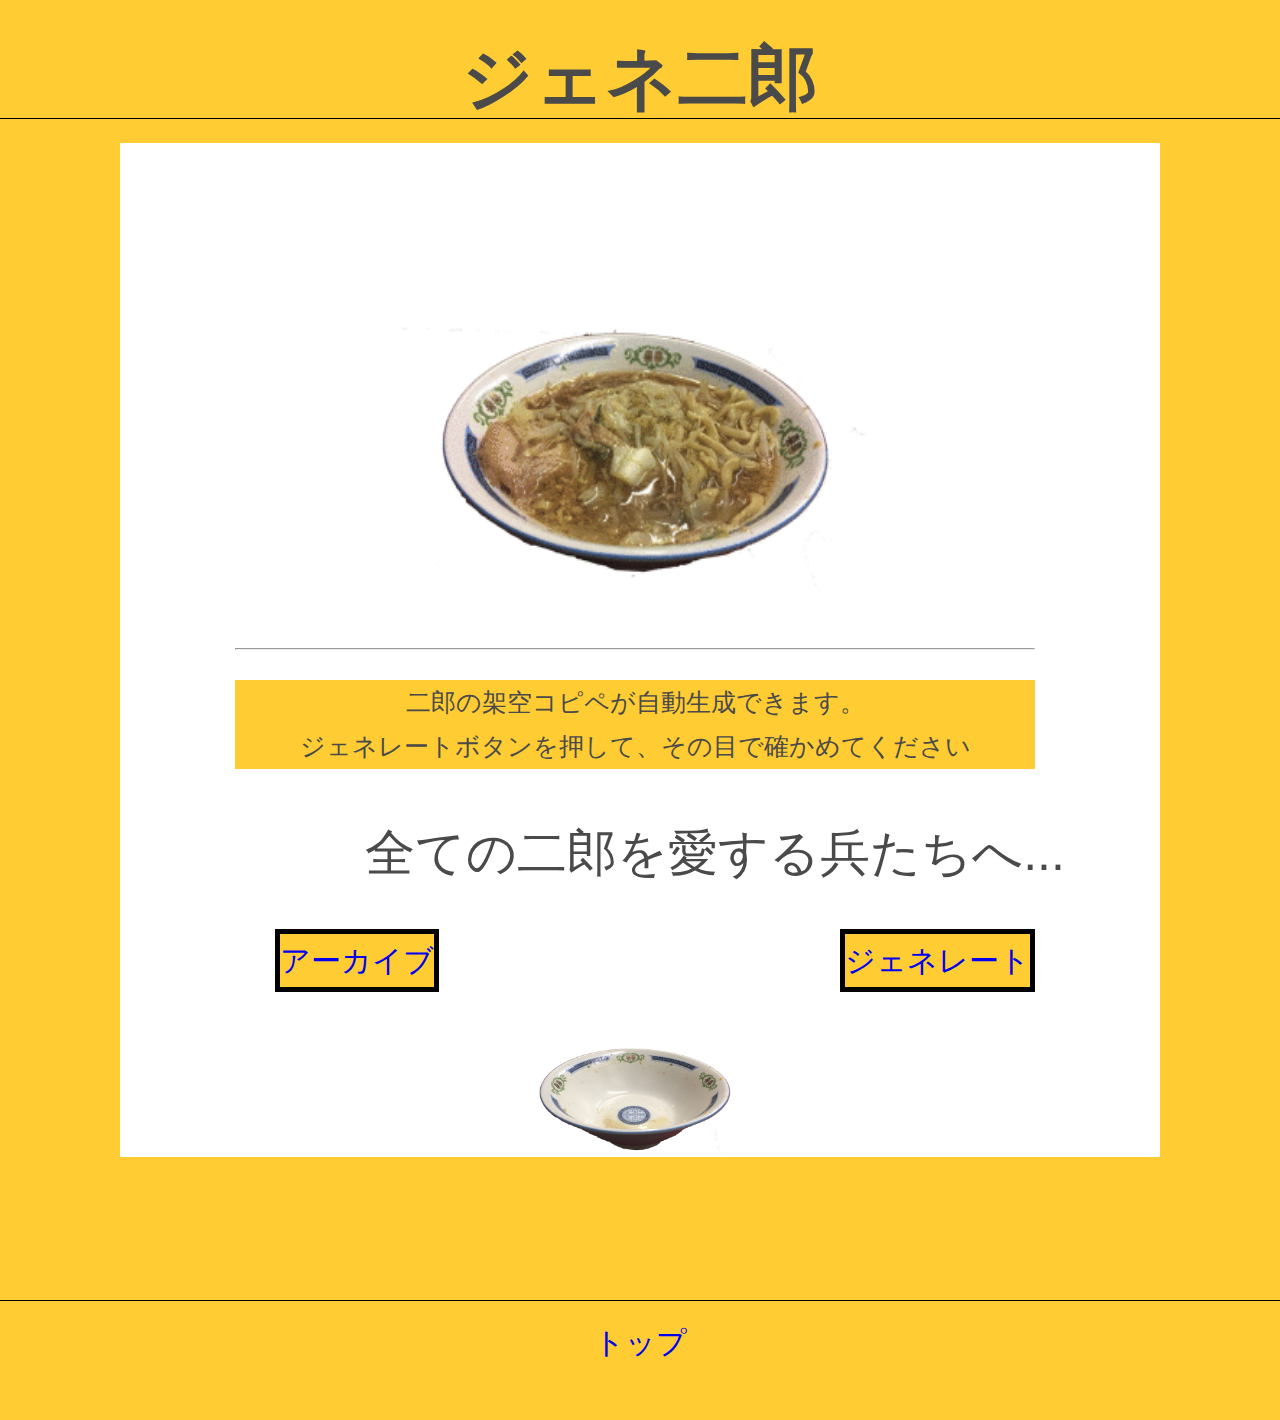
<file: genejiro/index.html>
<!DOCTYPE HTML>
<html lang="en">
	<head>
	  <meta charset="UTF-8" />
	  <title>ジェネ二郎</title>
	<link rel="stylesheet" href="https://cdnjs.cloudflare.com/ajax/libs/animate.css/3.4.0/animate.min.css">
	  <link rel="stylesheet"  href="style.css">
	</head>
	<body>
		<header> 
		 	<h1 class="wow wobble">ジェネ二郎</h1> 
		 	<hr>
		 <!-- /header -->
		</header>
		 <!--コンテンツ全て。 -->
		<div class="contents_index">
		 <!-- ジェネレーター主要部分。-->
			<div class="page">
				<!---GIF部分。-->
				<div class="image">
				</div>
				<!---テクスト部分。-->
				<div class="text">
				    <hr>
					<p>
						二郎の架空コピペが自動生成できます。<br>
						ジェネレートボタンを押して、その目で確かめてください
					</p>
			    </div>
			    <!---白塗りテクスト部分。-->
				<div class="blank">
					<p>全ての二郎を愛する兵たちへ...</p>
				</div>
				<!---ボタン部分。-->
		        <div class="button">
					<ul class="menu clearfix">
						<li class="archive"><a href="#">アーカイブ</a></li>
						<li class="generator"><a href="#">ジェネレート</a></li>
					</ul>
			    </div>
                <!---いいね部分。-->
			    <div class="share">
				</div>
			</div>
		</div>
		<!---バナー-->
		<footer>
			<hr>
			<p class="top"><a href="#">トップ</p></a>
		</footer>
		<script src="https://cdnjs.cloudflare.com/ajax/libs/wow/1.1.2/wow.min.js"></script>
		  <script>
    		new WOW().init();
  		</script>
	</body>
</html>
</file>
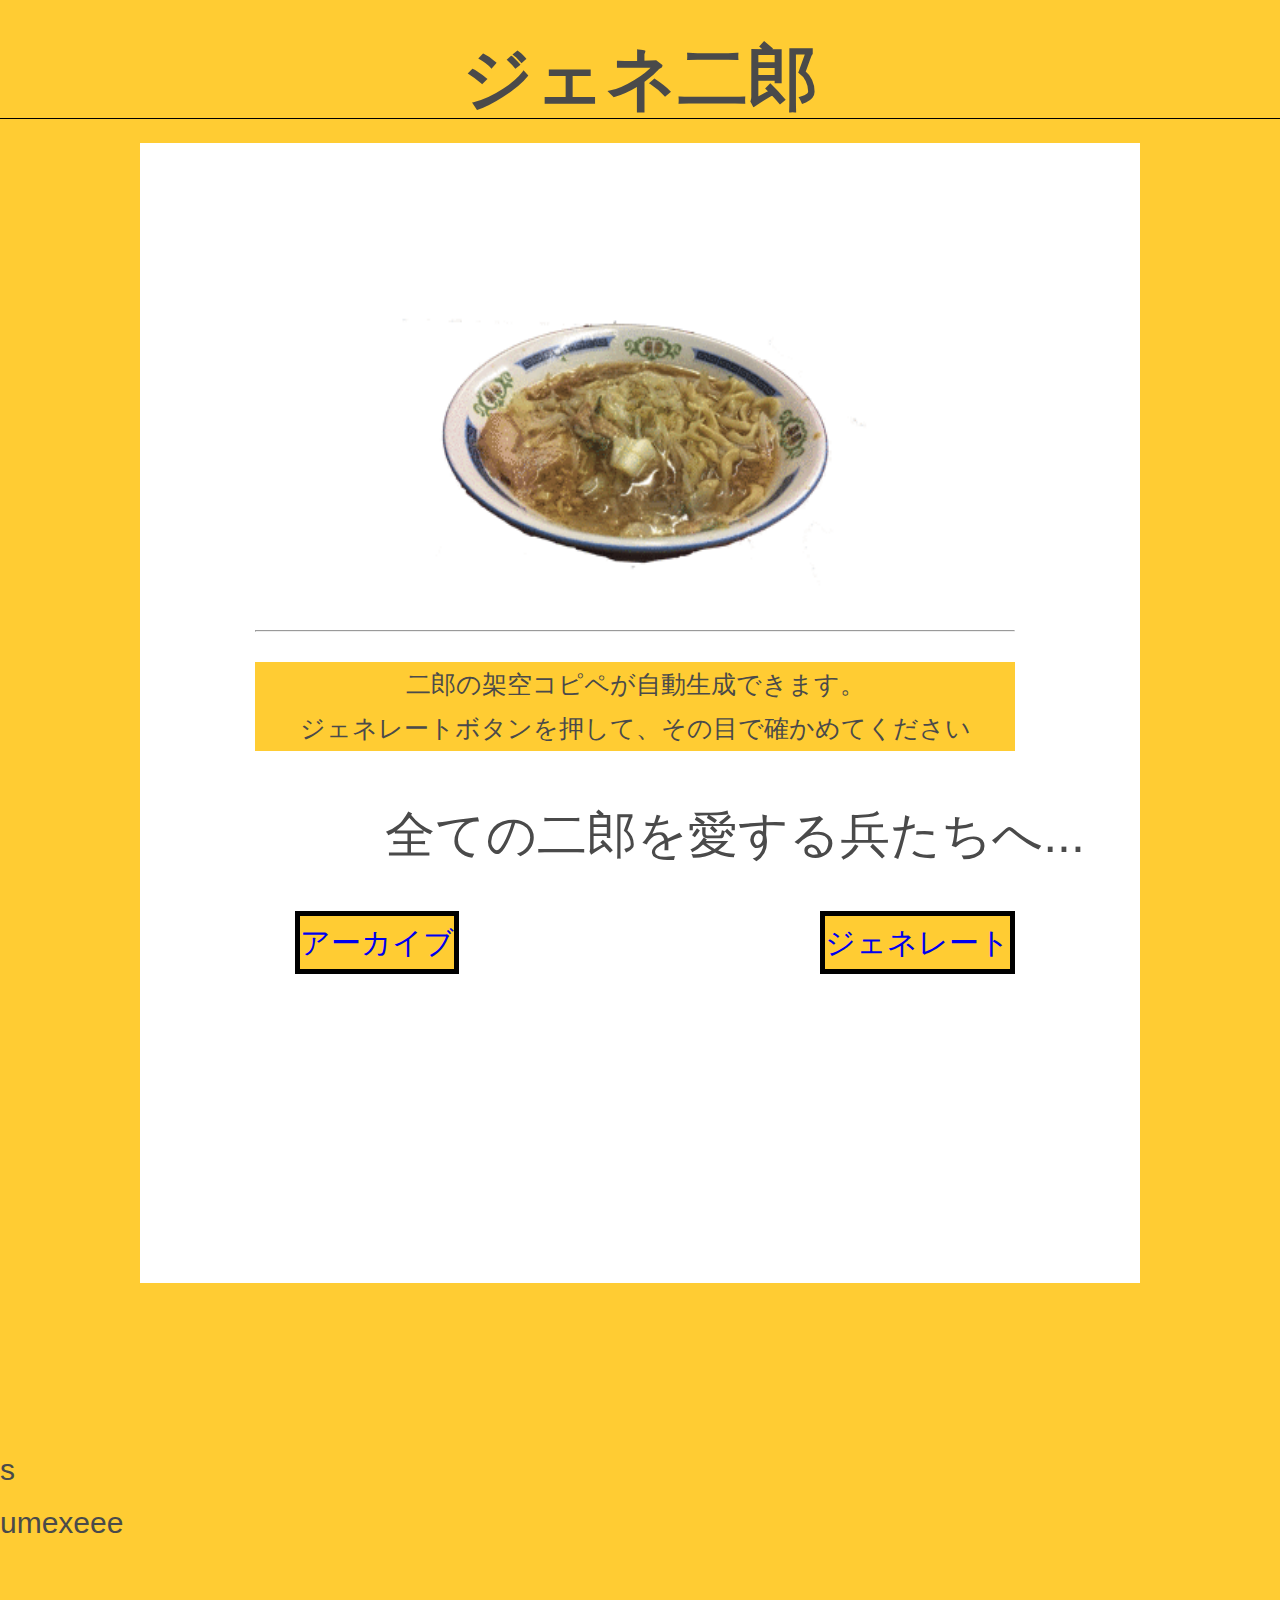
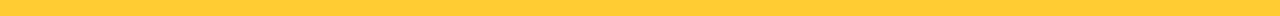
<file: genejiro.html/genejiro.html>
<!DOCTYPE HTML>
<html lang="en">
	<head>
	  <meta charset="UTF-8" />
	  <title>ジェネ二郎</title>
	<link rel="stylesheet" href="https://cdnjs.cloudflare.com/ajax/libs/animate.css/3.4.0/animate.min.css">
	  <link rel="stylesheet"  href="style.css">
	</head>
	<body>
		<header> 
		 	<h1 class="wow wobble">ジェネ二郎</h1> 
		 	<hr>
		 <!-- /header -->
		</header>
		 <!--コンテンツ全て。 -->
		<div class="contents">
		 <!-- ジェネレーター主要部分。-->
			<div class="page">
				<!---GIF部分。-->
				<div class="image">
				</div>
				<!---テクスト部分。-->
				<div class="text">
				    <hr>
					<p>
						二郎の架空コピペが自動生成できます。<br>
						ジェネレートボタンを押して、その目で確かめてください
					</p>
			    </div>
			    <!---白塗りテクスト部分。-->
				<div class="blank">
					<p>全ての二郎を愛する兵たちへ...</p>
				</div>
				<!---ボタン部分。-->
		        <div class="button">
					<ul class="menu clearfix">
						<li class="archive"><a href="#">アーカイブ</a></li>
						<li class="generator"><a href="#">ジェネレート</a></li>
					</ul>
			    </div>
			</div>
		</div>
		<!---バナー-->s
		<footer>
			<p>umexeee</p>
		</footer>
		<script src="https://cdnjs.cloudflare.com/ajax/libs/wow/1.1.2/wow.min.js"></script>
		  <script>
    		new WOW().init();
  		</script>
	</body>
</html>
</file>
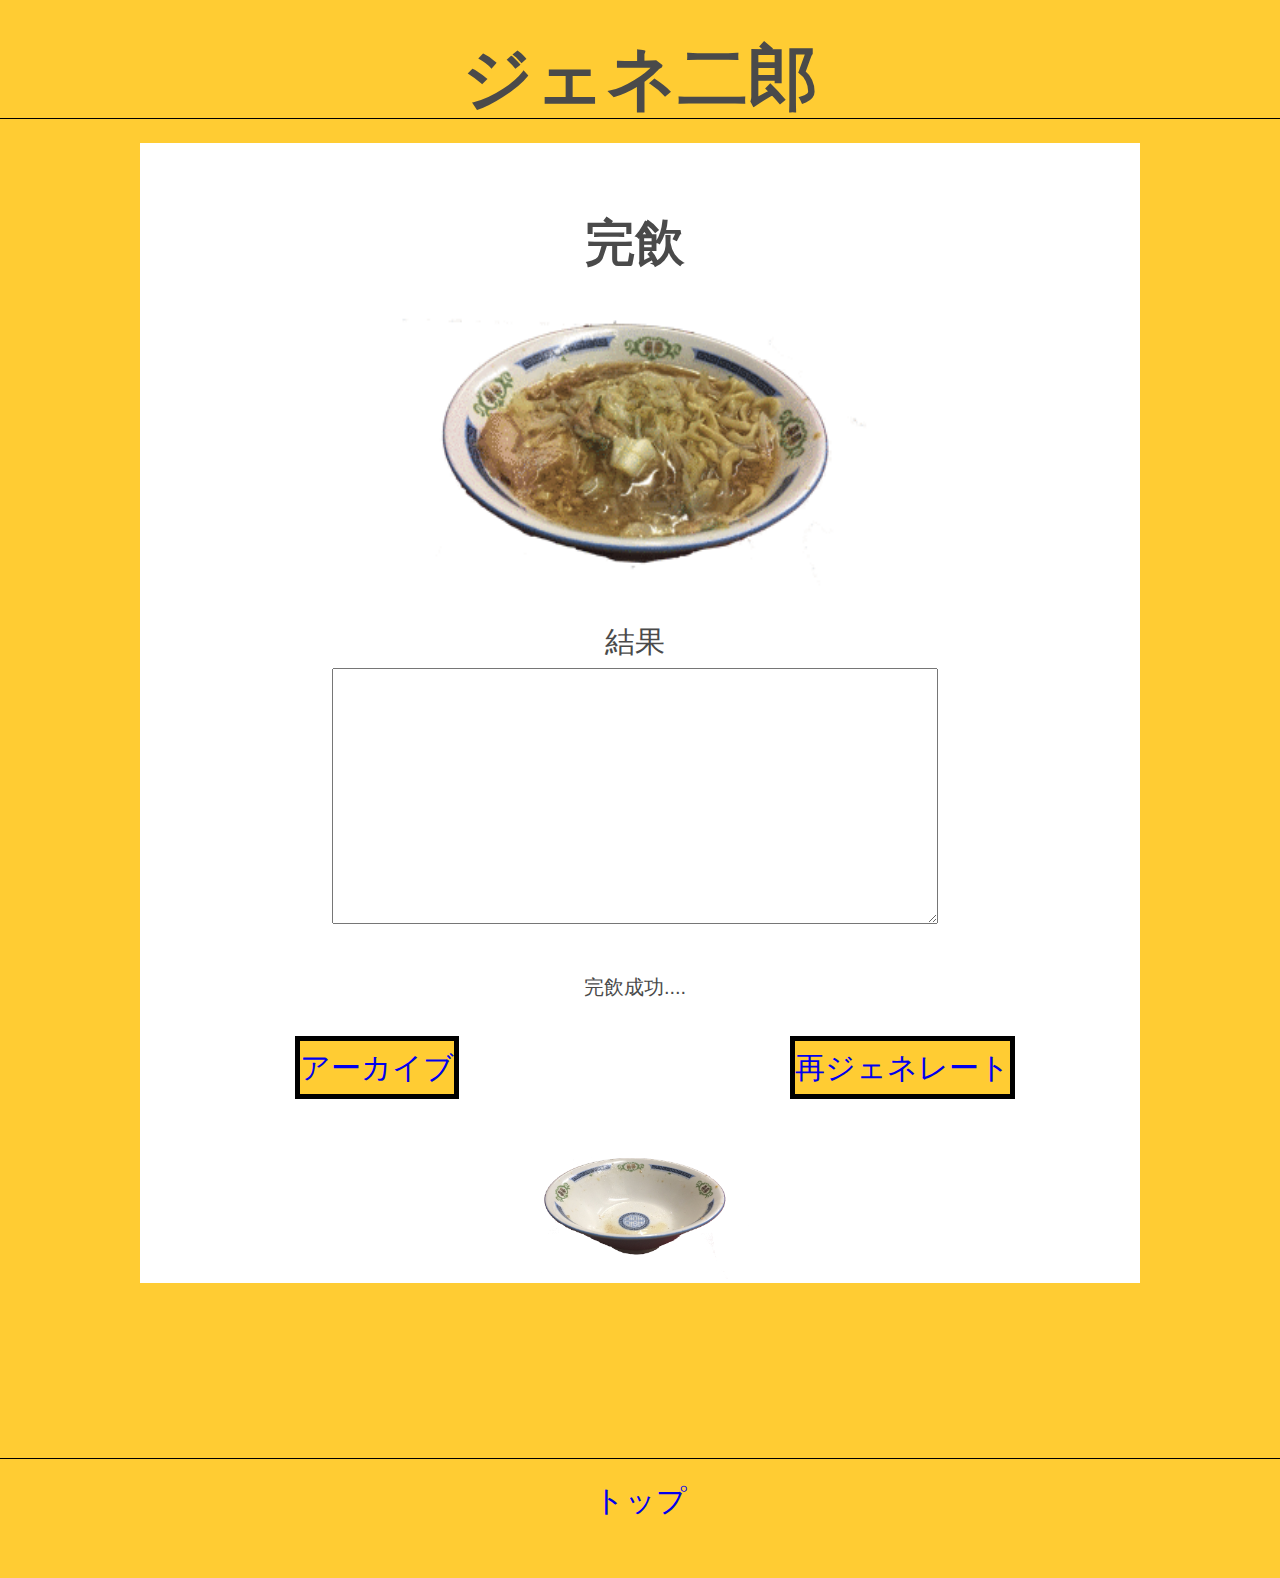
<file: genejiro.html/genejiro2.html>
<!DOCTYPE HTML>
<html lang="en">
	<head>
	  <meta charset="UTF-8" />
	  <title>ジェネ二郎</title>
	<link rel="stylesheet" href="https://cdnjs.cloudflare.com/ajax/libs/animate.css/3.4.0/animate.min.css">
	  <link rel="stylesheet"  href="style.css">
	</head>
	<body>
		<header> 
		 	<h1 class="wow wobble">ジェネ二郎</h1> 
		 	<hr>
		 <!-- /header -->
		</header>
		 <!--コンテンツ全て。 -->
		<div class="contents">
		 <!-- ジェネレーター主要部分。-->
			<div class="page">
			  <h2>完飲</h2>
				<!---テクスト部分。-->
				<div class="image">
				</div>
				<!---テクスト部分。-->
				<div class="result">
                    <form>
                    	<p>結果</p>
                    	<textarea></textarea>
                    </form>
				</div>
				<div class="text">
					<p class="success">
						完飲成功....
					</p>
			    </div>
			    <!---白塗りテクスト部分。-->
				<!---ボタン部分。-->
		        <div class="button">
					<ul class="menu clearfix">
						<li class="archive"><a href="#">アーカイブ</a></li>
						<li class="regenerator"><a href="#">再ジェネレート</a></li>
					</ul>
			    </div>
                <!---いいね部分。-->
			    <div class="share">
				</div>
			</div>
		</div>
		<!---バナー-->
		<footer>
			<hr>
			<p class="top"><a href="#">トップ</p></a>
		</footer>
		<script src="https://cdnjs.cloudflare.com/ajax/libs/wow/1.1.2/wow.min.js"></script>
		  <script>
    		new WOW().init();
  		</script>
	</body>
</html>
</file>
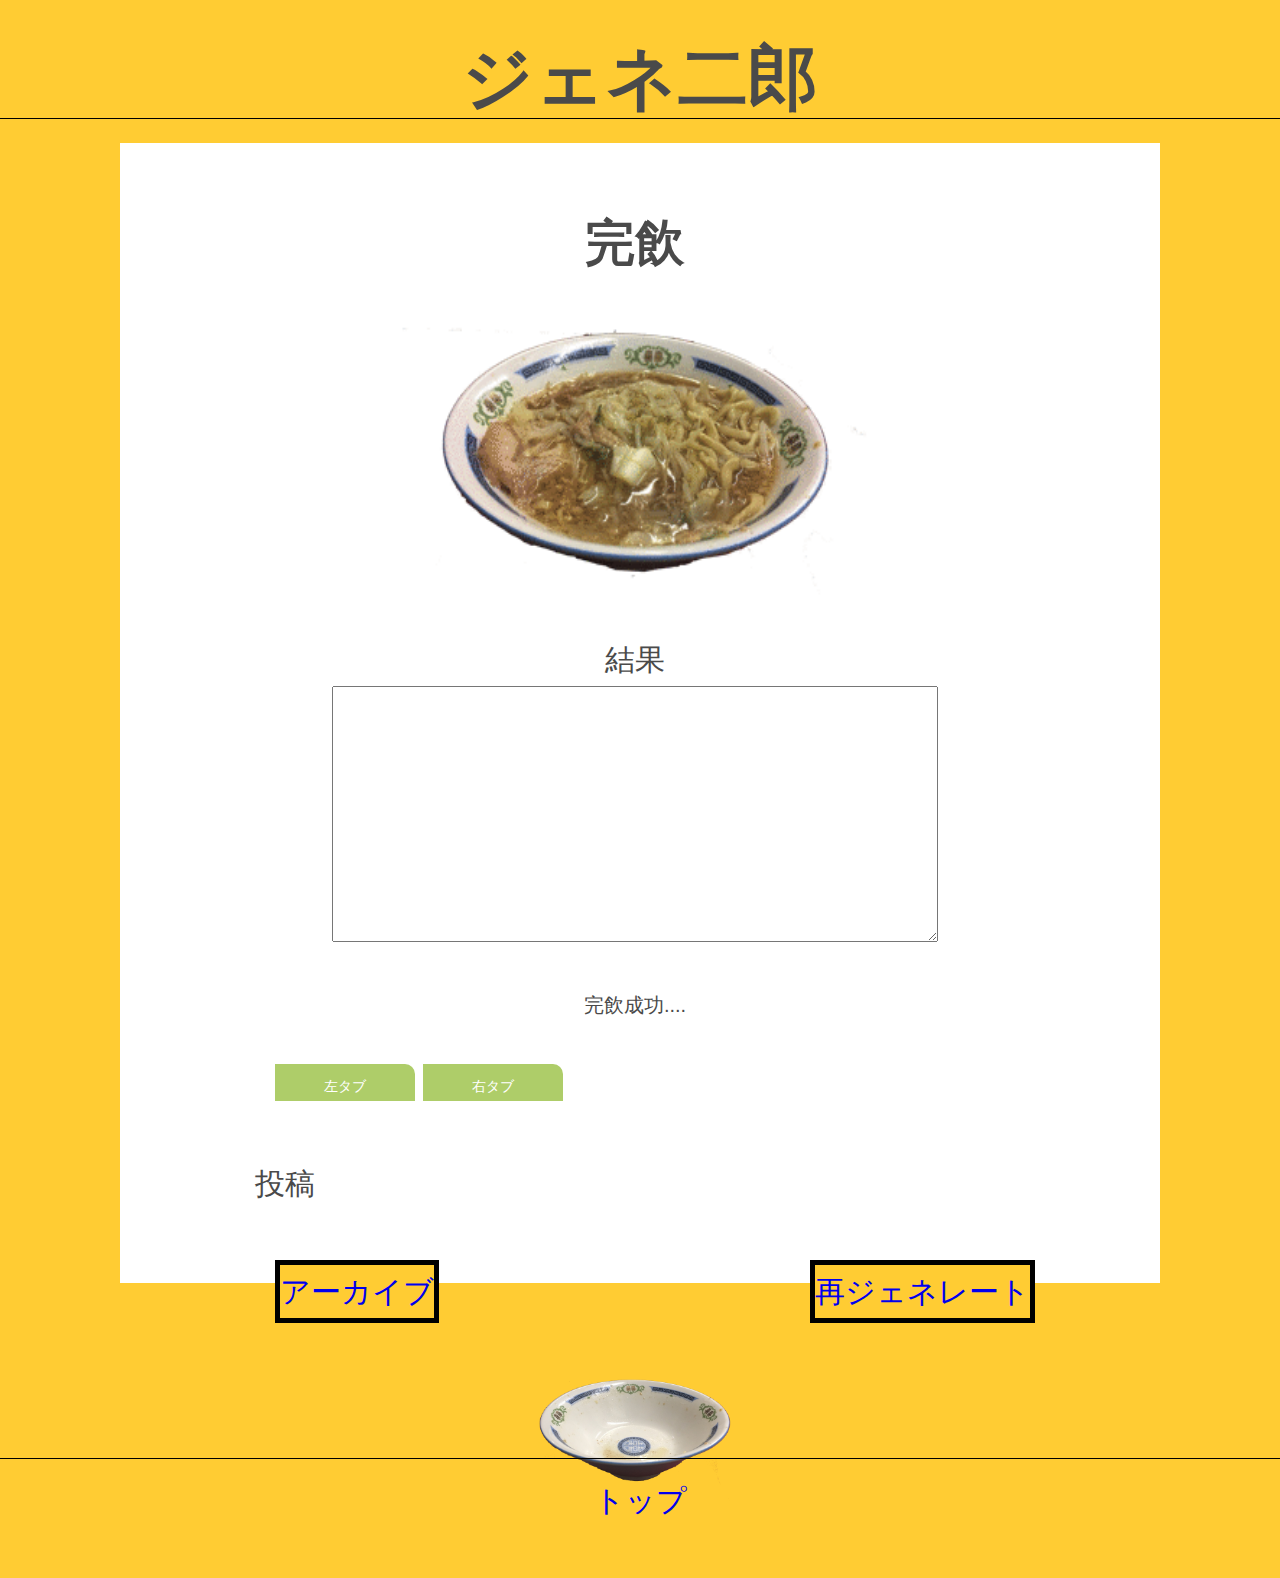
<file: genejiro/answer.html>
<!DOCTYPE HTML>
<html lang="en">
	<head>
	  <meta charset="UTF-8" />
	  <title>ジェネ二郎</title>
	<link rel="stylesheet" href="https://cdnjs.cloudflare.com/ajax/libs/animate.css/3.4.0/animate.min.css">
	  <link rel="stylesheet"  href="style.css">
	</head>
	<body>
		<header> 
		 	<h1 class="wow wobble">ジェネ二郎</h1> 
		 	<hr>
		 <!-- /header -->
		</header>
		 <!--コンテンツ全て。 -->
		<div class="contents_answer">
		 <!-- リザルト画面主要部分。-->
			<div class="page">
			  <h2>完飲</h2>
				<!---GIF部分。-->
				<div class="image">
				</div>
				<!---リザルト画面部分。-->
				<div class="result">
                    <form>
                    	<p>結果</p>
                    	<textarea></textarea>
                    </form>
				</div>
				<!---テクスト部分。-->
				<div class="text">
					<p class="success">
						完飲成功....
					</p>
				</div>


				<!-- -------------tab----------------- -->
			    <div class="tabmenu">
			    	<!-- tabボタン部分 -->
			    	<ul>
			    		<li id="left" class="selected">左タブ</li>
			    		<li id="right">右タブ</li>
			    	</ul>
			    	<!-- テクスト？ -->
			    	<div class="tab">
			    		<div class="left">
			    			<p>投稿</p>
			    		</div>
			    		<div class="right">
			    			<p>シェア</p>
			    		</div>
			    	</div>
			    </div>
			    <!-- -----------------tab------------------ -->
				<!---ボタン部分。-->
		        <div class="button">
					<ul class="menu clearfix">
						<li class="archive"><a href="#">アーカイブ</a></li>
						<li class="regenerator"><a href="#">再ジェネレート</a></li>
					</ul>
			    </div>
                <!---いいね部分。-->
			    <div class="share">
				</div>
			</div>
		</div>
		<!---バナー-->
		<footer>
			<hr>
			<p class="top"><a href="#">トップ</p></a>
		</footer>
		<!---script追加-->
		<script src="https://cdnjs.cloudflare.com/ajax/libs/wow/1.1.2/wow.min.js"></script>
		  <script>
    		new WOW().init();
  		</script>
  		<script src="https://ajax.googleapis.com/ajax/libs/jquery/3.2.1/jquery.min.js"></script>
  		<script type="text/javascript" src="app.js"></script>
	</body>
</html>
</file>
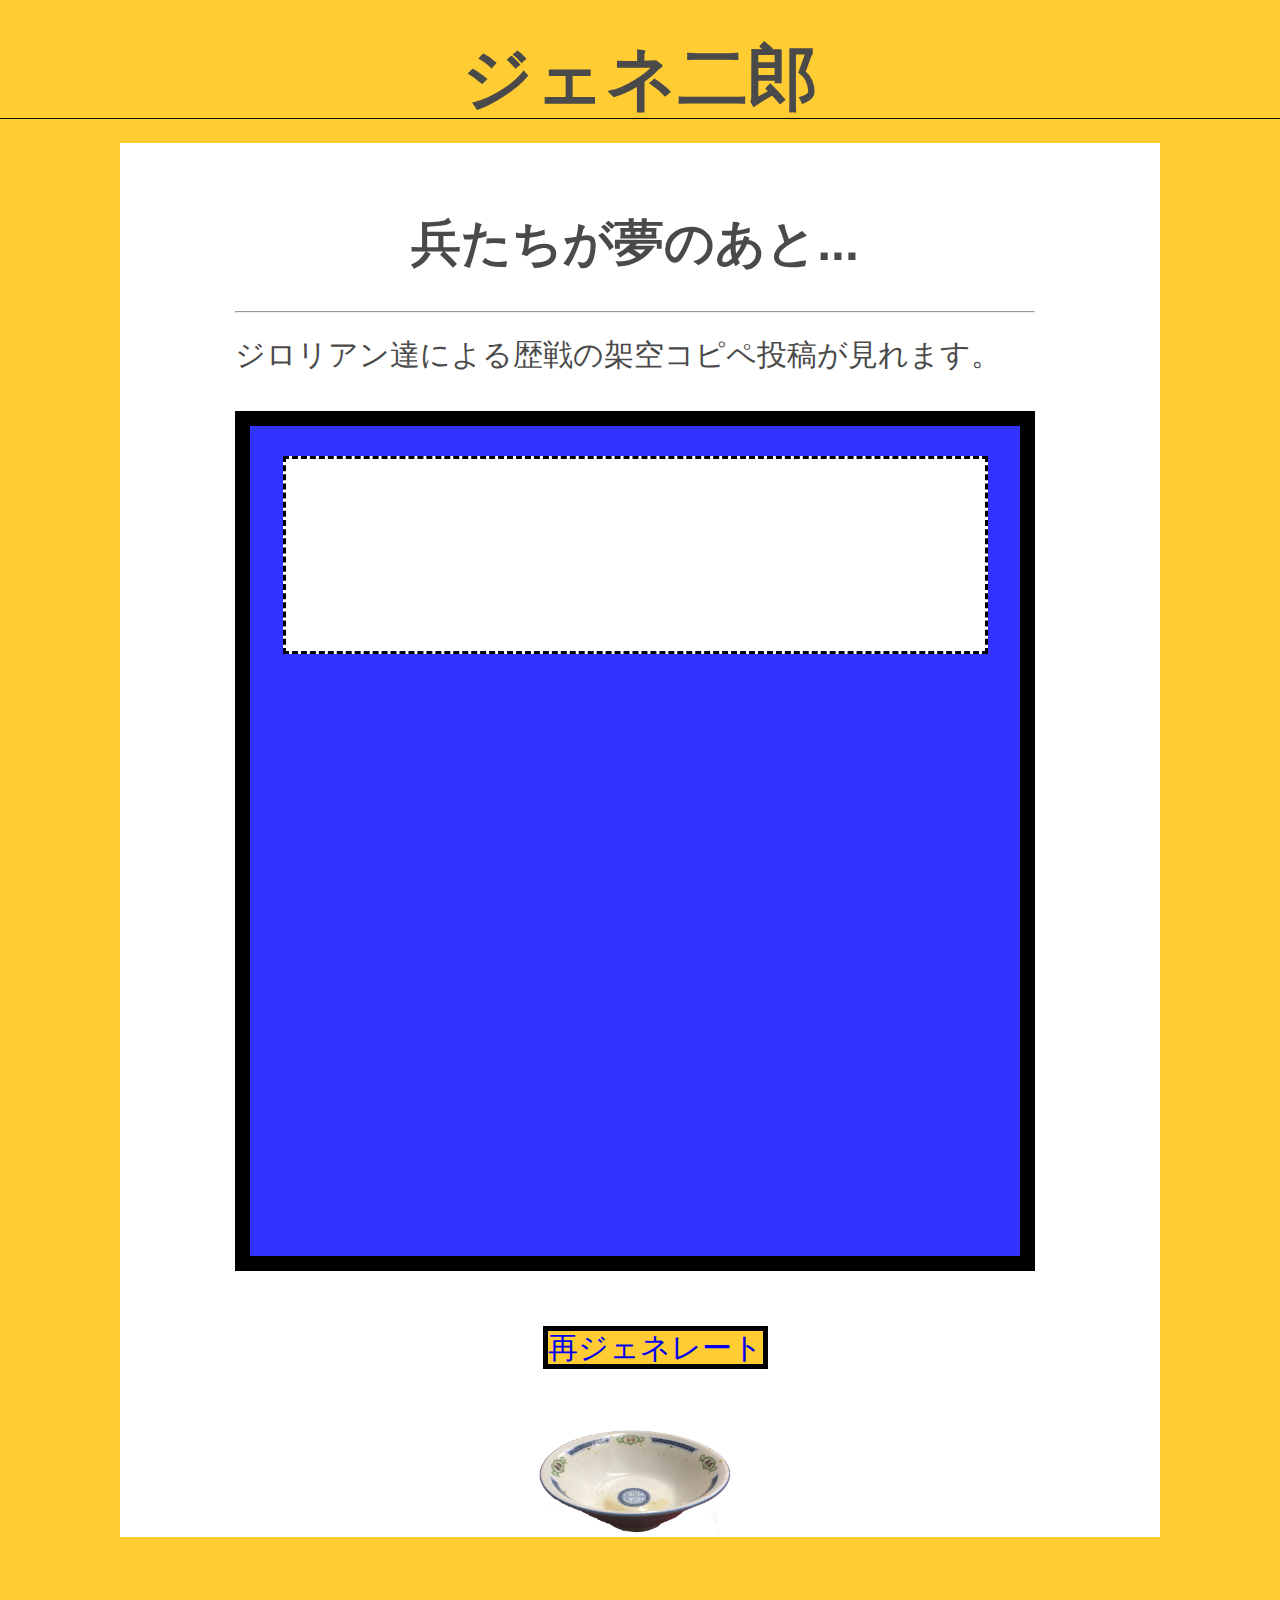
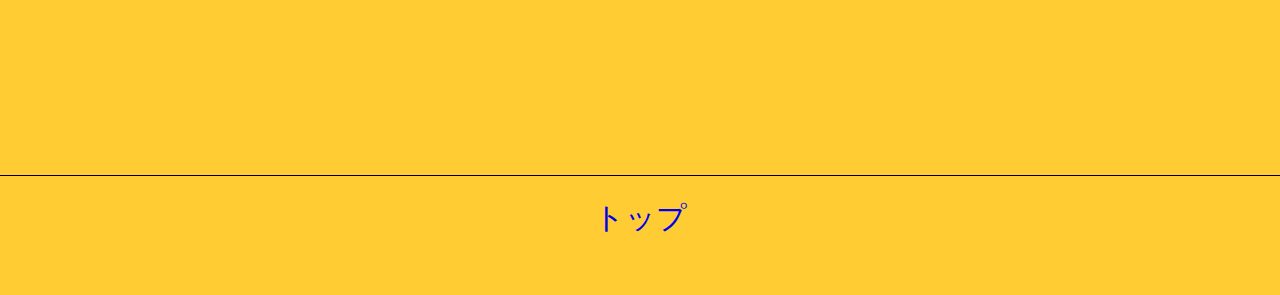
<file: genejiro/archive.html>
<!DOCTYPE HTML>
<html lang="en">
	<head>
	  <meta charset="UTF-8" />
	  <title>ジェネ二郎</title>
	<link rel="stylesheet" href="https://cdnjs.cloudflare.com/ajax/libs/animate.css/3.4.0/animate.min.css">
	  <link rel="stylesheet"  href="style.css">
	</head>
	<body>
		<header> 
		 	<h1 class="wow wobble">ジェネ二郎</h1> 
		 	<hr>
		 <!-- /header -->
		</header>
		 <!--コンテンツ全て。 -->
		<div class="contents_archive">
		 <!-- アーカイブ主要部分。-->
			<div class="page">
				<!-- 上部テクスト部分。-->
				<div class="head_text">
					<h2>兵たちが夢のあと...</h2><br>
					<hr>
					<p>ジロリアン達による歴戦の架空コピペ投稿が見れます。</p>
				</div>
				<!-- ポスト大枠部分。-->
				<div class="timeline">
					<!-- 個別ポスト部分。-->
					<div class="post">
						
					</div>
				</div>
		        <!-- ボタン部分。-->
		        <div class="button_archive">
		        	<ul class="menu">
		        		<li class="regenerator_2"><a href="#">再ジェネレート</a></li>
		        	</ul>
			    </div>
                <!---いいね部分。-->
			    <div class="share_archive">
				</div>
			</div>
		</div>
		<!---バナー-->
		<footer>
			<hr>
			<p class="top"><a href="#">トップ</p></a>
		</footer>
		<script src="https://cdnjs.cloudflare.com/ajax/libs/wow/1.1.2/wow.min.js"></script>
		  <script>
    		new WOW().init();
  		</script>
	</body>
</html>
</file>
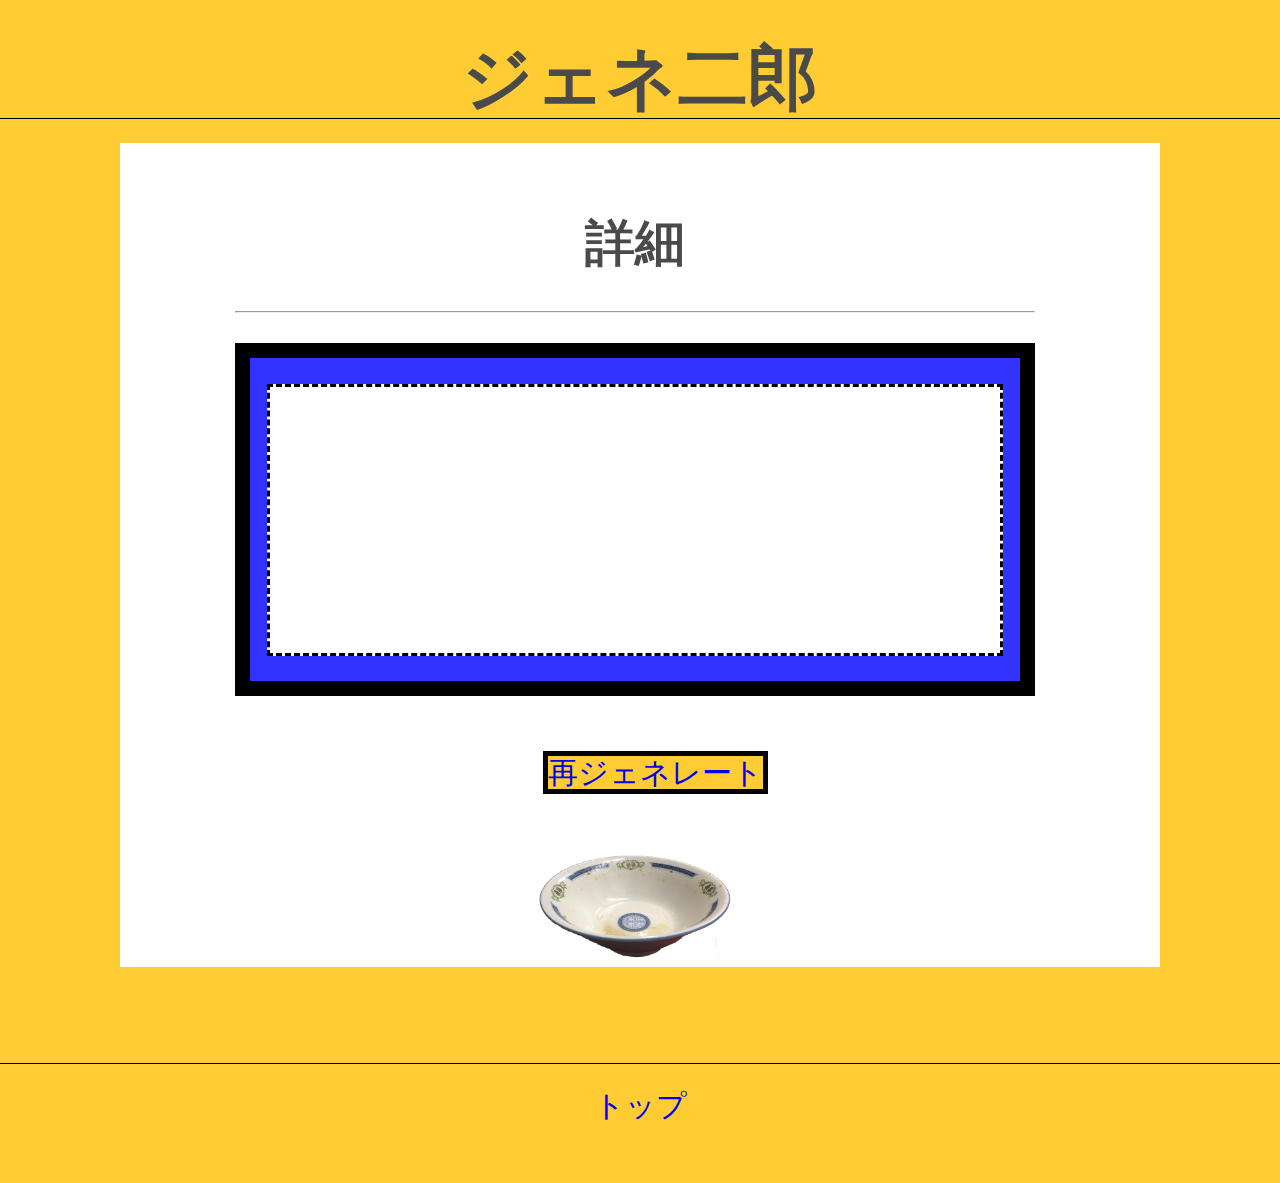
<file: genejiro/archive_detail.html>
<!DOCTYPE HTML>
<html lang="en">
	<head>
	  <meta charset="UTF-8" />
	  <title>ジェネ二郎</title>
	<link rel="stylesheet" href="https://cdnjs.cloudflare.com/ajax/libs/animate.css/3.4.0/animate.min.css">
	  <link rel="stylesheet"  href="style.css">
	</head>
	<body>
		<header> 
		 	<h1 class="wow wobble">ジェネ二郎</h1> 
		 	<hr>
		 <!-- /header -->
		</header>
		 <!--コンテンツ全て。 -->
		<div class="contents_detail">
		 <!-- アーカイブ主要部分。-->
			<div class="page">
				<!-- 上部テクスト部分。-->
				<div class="head_text">
					<h2>詳細</h2><br>
					<hr>
				</div>
				<!-- ポスト大枠部分。-->
				<div class="timeline_detail">
					<!-- 個別ポスト部分。-->
					<div class="post_detail">
						
					</div>
				</div>
		        <!-- ボタン部分。-->
		        <div class="button_archive">
		        	<ul class="menu">
		        		<li class="regenerator_2"><a href="#">再ジェネレート</a></li>
		        	</ul>
			    </div>
                <!---いいね部分。-->
			    <div class="share_archive">
				</div>
			</div>
		</div>
		<!---バナー-->
		<footer>
			<hr>
			<p class="top"><a href="#">トップ</p></a>
		</footer>
		<script src="https://cdnjs.cloudflare.com/ajax/libs/wow/1.1.2/wow.min.js"></script>
		  <script>
    		new WOW().init();
  		</script>
	</body>
</html>
</file>
<file: genejiro/style.css>
body,html{
	height: 100%;
	background-color: #FFCC33;
}

h1,h2,h3,h4,h5,h6,p,body {
	line-height: 1.77;
	font-size: 30px;
	color: #4a4a4a;
	font-family: sans-serif;
	margin:  0;
	padding: 0;
}

.clearfix:after {
  content: "";
  clear: both;
  display: block;
}


header {
	margin-bottom: 50px;
	height: 40px;
	min-width: 960px;
}

header h1 {
	text-align: center;
	line-height: 50px;
	font-size: 70px;
	font-color: black;
}

header hr {
	border-color: black;
	border-width:1px 0 0 0;
}

.contents_index {
	height:1142px;
}

.contents_answer {
	height:1300px;
}

.contents_archive {
	height:1617px;
}

.contents_detail {
	height: 905px;
}

.page {
	background-color: white;
	padding: 100px 125px 0px 115px;
	width: 800px;
	height: 80%;
	margin: 0 auto;
}

h2 {
	text-align: center;
	font-size: 50px;
	background-color: white;
	font-family: sans-serif;
	line-height: 0px;
}

.head_text {
	width: 100%;
	margin: 0 0 30px;
}

.head_text h2 p {
	text-align: center;
}

.image  {
	height: 0;
	padding-top: 45%;
	background: url("jiro.gif"); 0 0 no-repeat;
	background-size: 520px 390px;
	background-repeat: no-repeat;
	background-position: 50% 50%;
	margin-top: 30px;

}

.result {
	text-align: center;
}

textarea {
	width: 600px;
	height: 250px;
}

.timeline {
	background-color:#3333FF;
	height: 830px;
	margin: 0 auto;
	border: 15px solid #000;
}

.timeline_detail {
    background-color:#3333FF;
	height: 323px;
	margin: 0 auto;
	border: 15px solid #000;
}

.post {
	margin:30px auto;
	width: 699px;
	height: 192px;
	border: 3px dashed #000;
	background-color: white;
}

.post_detail {
	margin:26px auto;
	width: 730px;
	height: 266px;
	border: 3px dashed #000;
	background-color: white;
}

.text p {
	font-size: 25px;
	font-family: sans-serif;
	text-align: center;
	background-color: #FFCC33;
	margin-top: 30px;
}

.text p.success {
	background-color: white;
	font-size: 20px;
}

.blank {
	width: 960px;
	height:50px;
	text-align: center;
	margin-top: 40px;
	margin-bottom: 70px;
}

.blank p {
	font-size: 50px;
    font-family: sans-serif;
}


.button li {
    list-style: none;
}

.menu li {
	font-size:30px;
	background-color: #FFCC33;
	border:5px solid #000;"
	font-family: sans-serif;
}

.button_archive {
	margin-top: 50px;
}

.archive {
	float: left;
}

.generator {
	float: right;
}

.regenerator {
	float: right;
}

.menu {
	text-align: center;
}

.regenerator_2 {
	display: inline;
}

.share {
	height: 150px;
	background-image: url("img_kanin_kora.png");
	background-size: 30%;
	background-repeat: no-repeat;
	background-position: 50% 50%;
}

.share_archive {
	height: 150px;
	background-image: url("img_kanin_kora.png");
	background-size: 30%;
	background-repeat: no-repeat;
	background-position: 50% 50%;
}

a {
	text-decoration: none;
}

footer {
	bottom: 0;
	min-width: 960px;
	height: 120px;
}

footer hr {
	border-color: black;
	border-width:1px 0 0 0;
}

.top {
	text-align: center;

}

/*---tab-------*/

.tabmenu li {
	display: inline-block;
	width: 120px;
	height: 22px;
	padding: 10px 10px 5px;
	cursor: pointer;
	background-color: #AECD69;
	border-top-right-radius: 10px;
	font-size: 14px;
	color: #fff;
	text-align: center;
}

.tabmenu li .selected {
	background-color: #fff;
	color: #AECD6A;
}

.tab{
	background-color: #fff;
	/*height: 360px;*/
	padding: 20px;
}

.tab .right {
	display: none;
}




/*----------ta-b---------*/
</file>
<file: genejiro.html/style.css>
body,html{
	height: 100%;
	background-color: #FFCC33;
}

h1,h2,h3,h4,h5,h6,p,body {
	line-height: 1.77;
	font-size: 30px;
	color: #4a4a4a;
	font-family: sans-serif;
	margin:  0;
	padding: 0;
}

.clearfix:after {
  content: "";
  clear: both;
  display: block;
}


header {
	margin-bottom: 50px;
	height: 40px;
	min-width: 960px;
}

header h1 {
	text-align: center;
	line-height: 50px;
	font-size: 70px;
	font-color: black;
}

header hr {
	border-color: black;
	border-width:1px 0 0 0;
}

.contents {
	height:1300px;
}

.page {
	background-color: white;
	padding: 100px 125px 0px 115px;
	width:760px;
	height: 80%;
	margin: 0 auto;
}

.page h2 {
	text-align: center;
	font-size: 50px;
	background-color: white;
	font-family: sans-serif;
	line-height: 0px;
}

.image  {
	height: 0;
	padding-top: 45%;
	background: url("jiro.gif"); 0 0 no-repeat;
	background-size: 520px 390px;
	background-repeat: no-repeat;
	background-position: 50% 50%;
	margin-top: 30px;

}

.result {
	text-align: center;
}

textarea {
	width: 600px;
	height: 250px;
}

.text p {
	font-size: 25px;
	font-family: sans-serif;
	text-align: center;
	background-color: #FFCC33;
	margin-top: 30px;
}

.text p.success {
	background-color: white;
	font-size: 20px;
}

.blank {
	width: 960px;
	height:50px;
	text-align: center;
	margin-top: 40px;
	margin-bottom: 70px;
}

.blank p {
	font-size: 50px;
    font-family: sans-serif;
}


.button li {
    list-style: none;
}

.menu li {
	font-size:30px;
	background-color: #FFCC33;
	border:5px solid #000;"
	font-family: sans-serif;
}

.archive {
	float: left;
}

.generator {
	float: right;
}

.regenerator {
	float: right;
}

.share {
	height: 150px;
	background-image: url("img_kanin_kora.png");
	background-size: 30%;
	background-repeat: no-repeat;
	background-position: 50% 50%;
}

a {
	text-decoration: none;
}

footer {
	bottom: 0;
	min-width: 960px;
	height: 120px;
}

footer hr {
	border-color: black;
	border-width:1px 0 0 0;
}

.top {
	text-align: center;

}
</file>
